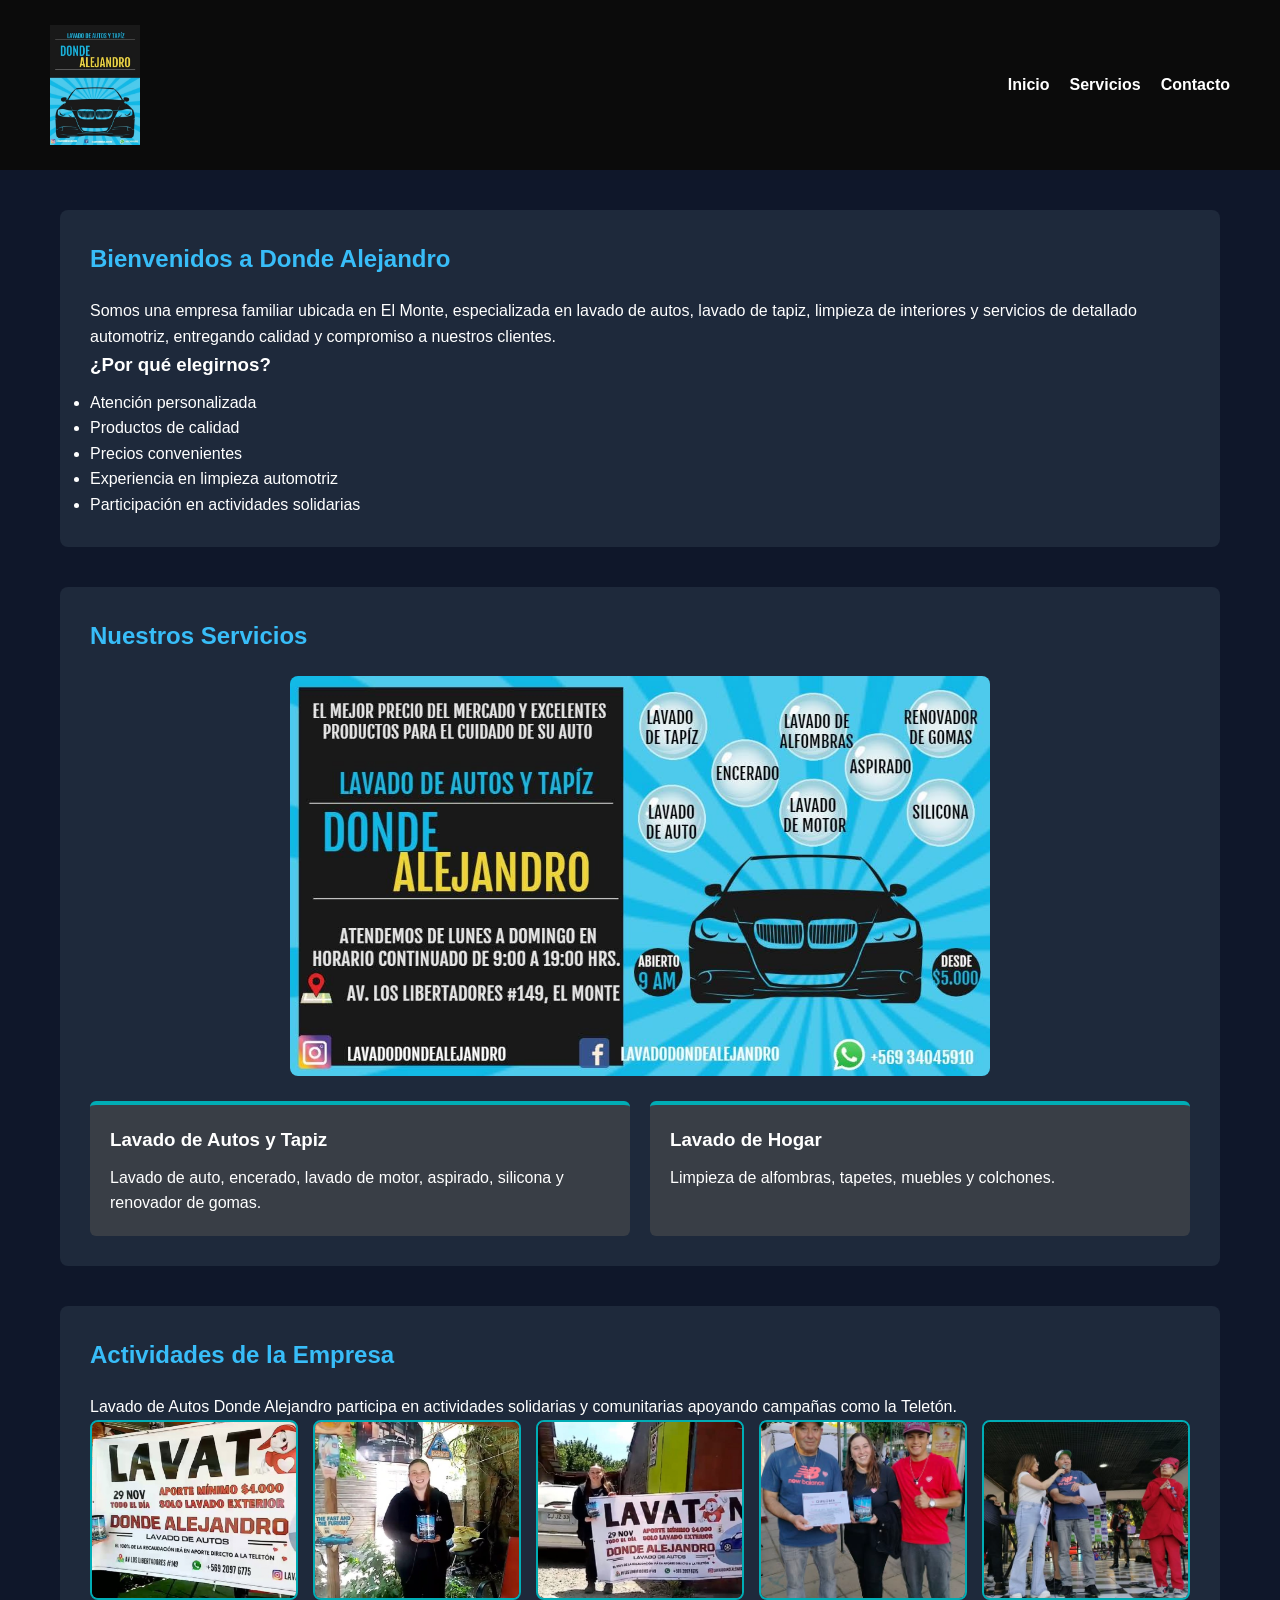
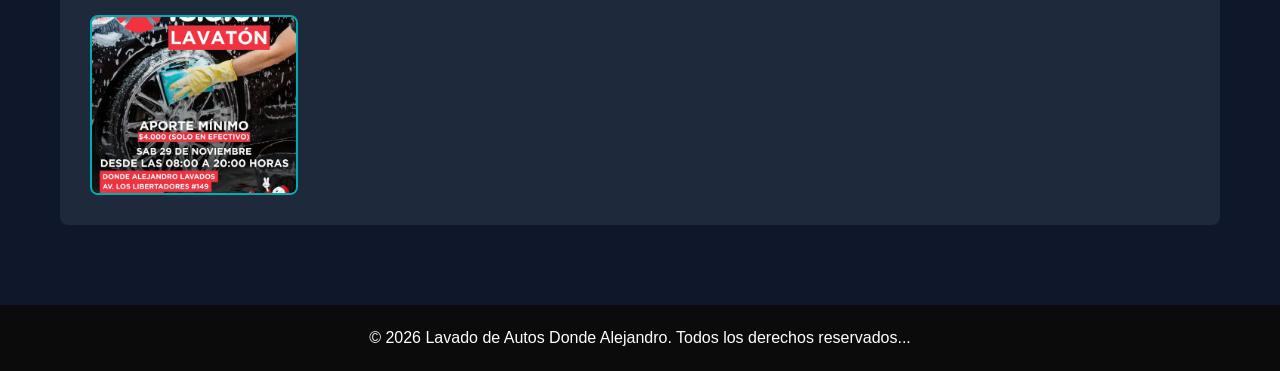
<file: index.html>
<!-- =====================================================
     DOCUMENTO HTML5
     Define que la página utiliza el estándar HTML5
===================================================== -->

<!DOCTYPE html>

<html lang="es">

<head>


<!-- =====================================================
     CONFIGURACIÓN DE LA PÁGINA
     Define idioma, caracteres y adaptación móvil
===================================================== -->
<meta charset="UTF-8">

<meta name="viewport"
      content="width=device-width, initial-scale=1.0">

<!-- Título que aparece en la pestaña del navegador -->
<title>Lavado de Autos Donde Alejandro</title>

<!-- Conexión con el archivo CSS externo -->
<link rel="stylesheet" href="style.css">

</head>

<body>

<!-- =====================================================
     ENCABEZADO
     Contiene el logo y menú principal de navegación
===================================================== -->

<header>


<nav class="nav">

    <!-- Logo de la empresa -->
    <div class="logo-container">

        <img src="LOGO LAVADO/logo.jpg"
             alt="Logo Donde Alejandro"
             class="logo-img">

    </div>

    <!-- Menú de navegación entre páginas -->
    <ul>

        <li><a href="index.html">Inicio</a></li>

        <li><a href="servicios.html">Servicios</a></li>

        <li><a href="contacto.html">Contacto</a></li>

    </ul>

</nav>
</header>

<!-- =====================================================
     CONTENIDO PRINCIPAL
     Contiene toda la información visible de la página
===================================================== -->

<main>

<!-- =================================================
     PRESENTACIÓN DE LA EMPRESA
     Muestra información general del negocio
================================================== -->
<section id="inicio">

    <h2>Bienvenidos a Donde Alejandro</h2>

    <p>
        Somos una empresa familiar ubicada en El Monte,
        especializada en lavado de autos, lavado de tapiz,
        limpieza de interiores y servicios de detallado
        automotriz, entregando calidad y compromiso a
        nuestros clientes.
    </p>

    <!-- Lista de ventajas de la empresa -->
    <h3>¿Por qué elegirnos?</h3>

    <ul>

        <li>Atención personalizada</li>

        <li>Productos de calidad</li>

        <li>Precios convenientes</li>

        <li>Experiencia en limpieza automotriz</li>

        <li>Participación en actividades solidarias</li>

    </ul>

</section>

<!-- =================================================
     SERVICIOS DESTACADOS
     Muestra una imagen y resumen de servicios
================================================== -->
<section>

    <h2>Nuestros Servicios</h2>

    <!-- Imagen promocional de servicios -->
    <div class="servicios-banner">

        <img src="IMAGENES/LOGO,SERVICIOS.jpg"
             alt="Servicios Donde Alejandro"
             class="banner-img">

    </div>

    <!-- Tarjetas con servicios principales -->
    <div class="servicios-grid">

        <div class="servicio-tarjeta">

            <h3>Lavado de Autos y Tapiz</h3>

            <p>
                Lavado de auto, encerado, lavado de motor,
                aspirado, silicona y renovador de gomas.
            </p>

        </div>

        <div class="servicio-tarjeta">

            <h3>Lavado de Hogar</h3>

            <p>
                Limpieza de alfombras, tapetes,
                muebles y colchones.
            </p>

        </div>

    </div>

</section>

<!-- =================================================
     ACTIVIDADES DE LA EMPRESA
     Muestra fotografías de actividades solidarias
================================================== -->
<section id="actividades">

    <h2>Actividades de la Empresa</h2>

    <p>
        Lavado de Autos Donde Alejandro participa en
        actividades solidarias y comunitarias apoyando
        campañas como la Teletón.
    </p>

    <!-- Galería de imágenes -->
    <div class="galeria">

        <img src="teleton/teleton1.jpg"
             alt="Actividad Teletón 1">

        <img src="teleton/teleton2.jpg"
             alt="Actividad Teletón 2">

        <img src="teleton/teleton3.jpg"
             alt="Actividad Teletón 3">

        <img src="teleton/teleton2021.1.jpg"
             alt="Actividad Teletón 2021">

        <img src="teleton/teleton2024.jpg"
             alt="Actividad Teletón 2024">

        <img src="teleton/teleton2025.jpg"
             alt="Actividad Teletón 2025">

    </div>

</section>

</main>

<!-- =====================================================
     PIE DE PÁGINA
     Muestra derechos de autor de la empresa
===================================================== -->

<footer>
<p>
    &copy; 2026 Lavado de Autos Donde Alejandro.
    Todos los derechos reservados...
</p>


</footer>

</body>

</html>
</file>
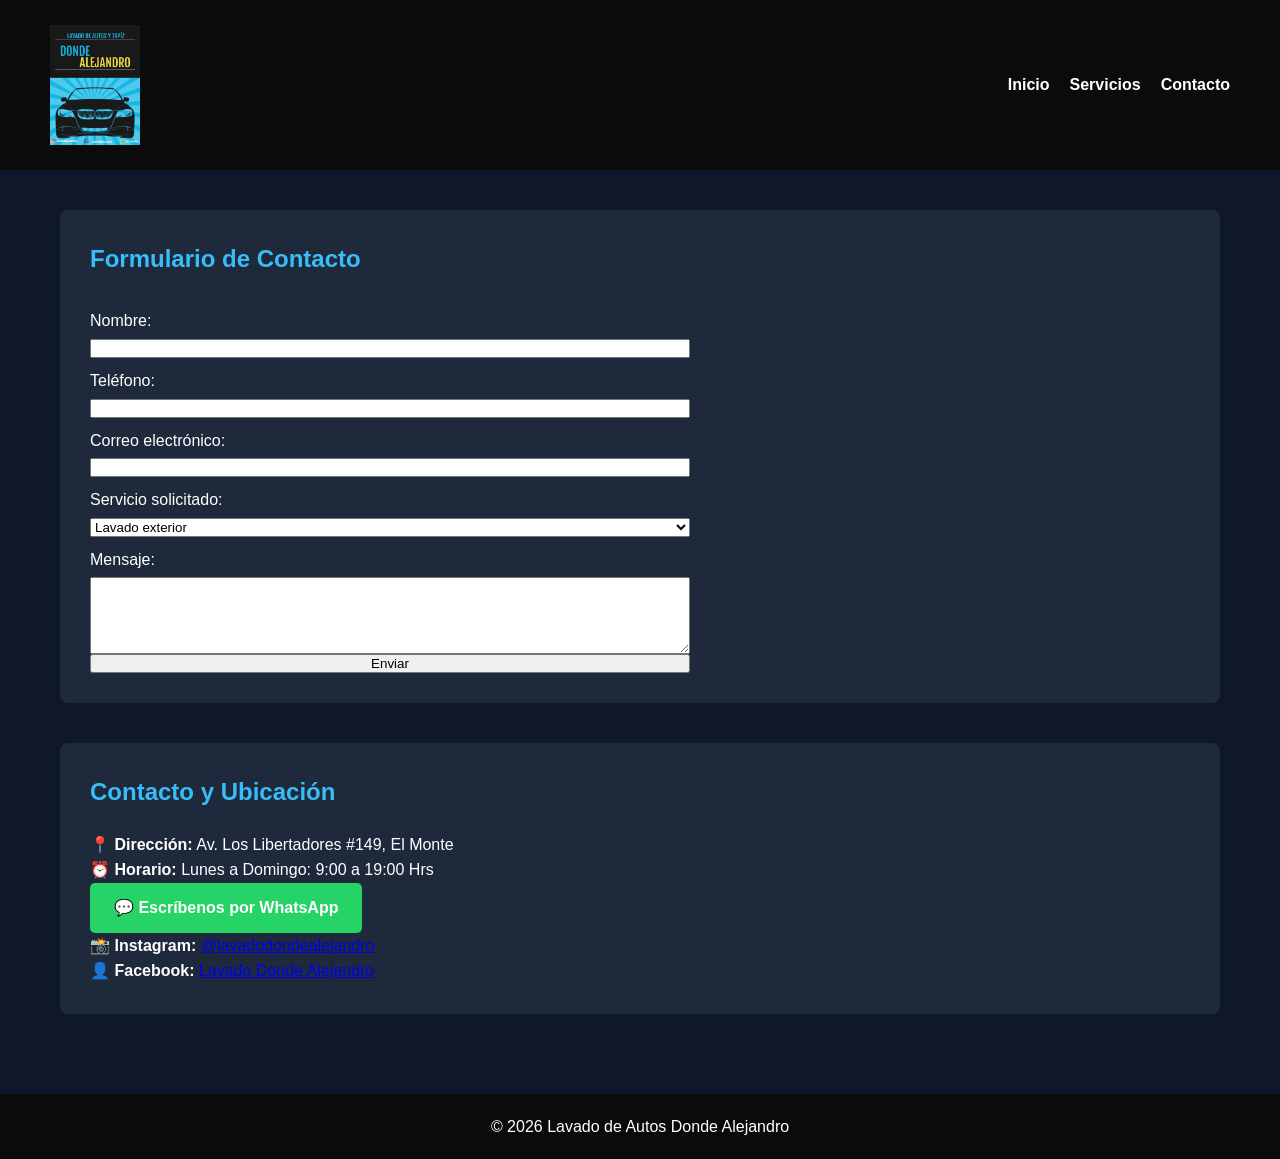
<file: contacto.html>
<!-- =====================================================
     DOCUMENTO HTML
     Define que este archivo utiliza HTML5
===================================================== -->
<!DOCTYPE html>
<html lang="es">

<head>
    <!-- Configuración de caracteres para tildes y ñ -->
    <meta charset="UTF-8">

    <!-- Permite que la página se adapte a celulares -->
    <meta name="viewport" content="width=device-width, initial-scale=1.0">

    <!-- Título que aparece en la pestaña del navegador -->
    <title>Contacto - Donde Alejandro</title>

    <!-- Conexión con el archivo de estilos CSS -->
    <link rel="stylesheet" href="style.css">
</head>

<body>

<!-- =====================================================
     ENCABEZADO
     Contiene el logo y el menú de navegación
===================================================== -->
<header>
    <nav class="nav">

        <!-- Logo de la empresa -->
        <div class="logo-container">
            <img src="LOGO LAVADO/logo.jpg" alt="Logo Donde Alejandro" class="logo-img">
        </div>

        <!-- Menú para navegar entre las páginas del sitio -->
        <ul>
            <li><a href="index.html">Inicio</a></li>
            <li><a href="servicios.html">Servicios</a></li>
            <li><a href="contacto.html">Contacto</a></li>
        </ul>

    </nav>
</header>

<!-- =====================================================
     CONTENIDO PRINCIPAL
     Aquí se encuentra el formulario y los datos de contacto
===================================================== -->
<main>

    <!-- Sección del formulario de contacto -->
    <section>
        <h2>Formulario de Contacto</h2>

        <!-- Formulario para que el cliente ingrese sus datos -->
        <form>
            <label>Nombre:</label>
            <input type="text" name="nombre" required>

            <label>Teléfono:</label>
            <input type="tel" name="telefono" required>

            <label>Correo electrónico:</label>
            <input type="email" name="correo" required>

            <label>Servicio solicitado:</label>
            <select name="servicio">
                <option>Lavado exterior</option>
                <option>Lavado completo</option>
                <option>Lavado de tapiz</option>
                <option>Lavado de motor</option>
            </select>

            <label>Mensaje:</label>
            <textarea name="mensaje" rows="5"></textarea>

            <button type="submit">Enviar</button>
        </form>
    </section>

    <!-- Sección con información de contacto y redes sociales -->
    <section>
        <h2>Contacto y Ubicación</h2>

        <p>📍 <strong>Dirección:</strong> Av. Los Libertadores #149, El Monte</p>
        <p>⏰ <strong>Horario:</strong> Lunes a Domingo: 9:00 a 19:00 Hrs</p>

        <!-- Enlace directo a WhatsApp -->
        <a href="https://wa.me/56920976775" class="btn-whatsapp" target="_blank">
            💬 Escríbenos por WhatsApp
        </a>

        <!-- Enlace externo a Instagram -->
        <p>📸 <strong>Instagram:</strong>
            <a href="https://instagram.com" class="link-redes" target="_blank">
                @lavadodondealejandro
            </a>
        </p>

        <!-- Enlace externo a Facebook -->
        <p>👤 <strong>Facebook:</strong>
            <a href="https://facebook.com" class="link-redes" target="_blank">
                Lavado Donde Alejandro
            </a>
        </p>
    </section>

</main>

<!-- =====================================================
     PIE DE PÁGINA
     Muestra los derechos de autor del sitio
===================================================== -->
<footer>
    <p>&copy; 2026 Lavado de Autos Donde Alejandro</p>
</footer>

</body>
</html>
</file>
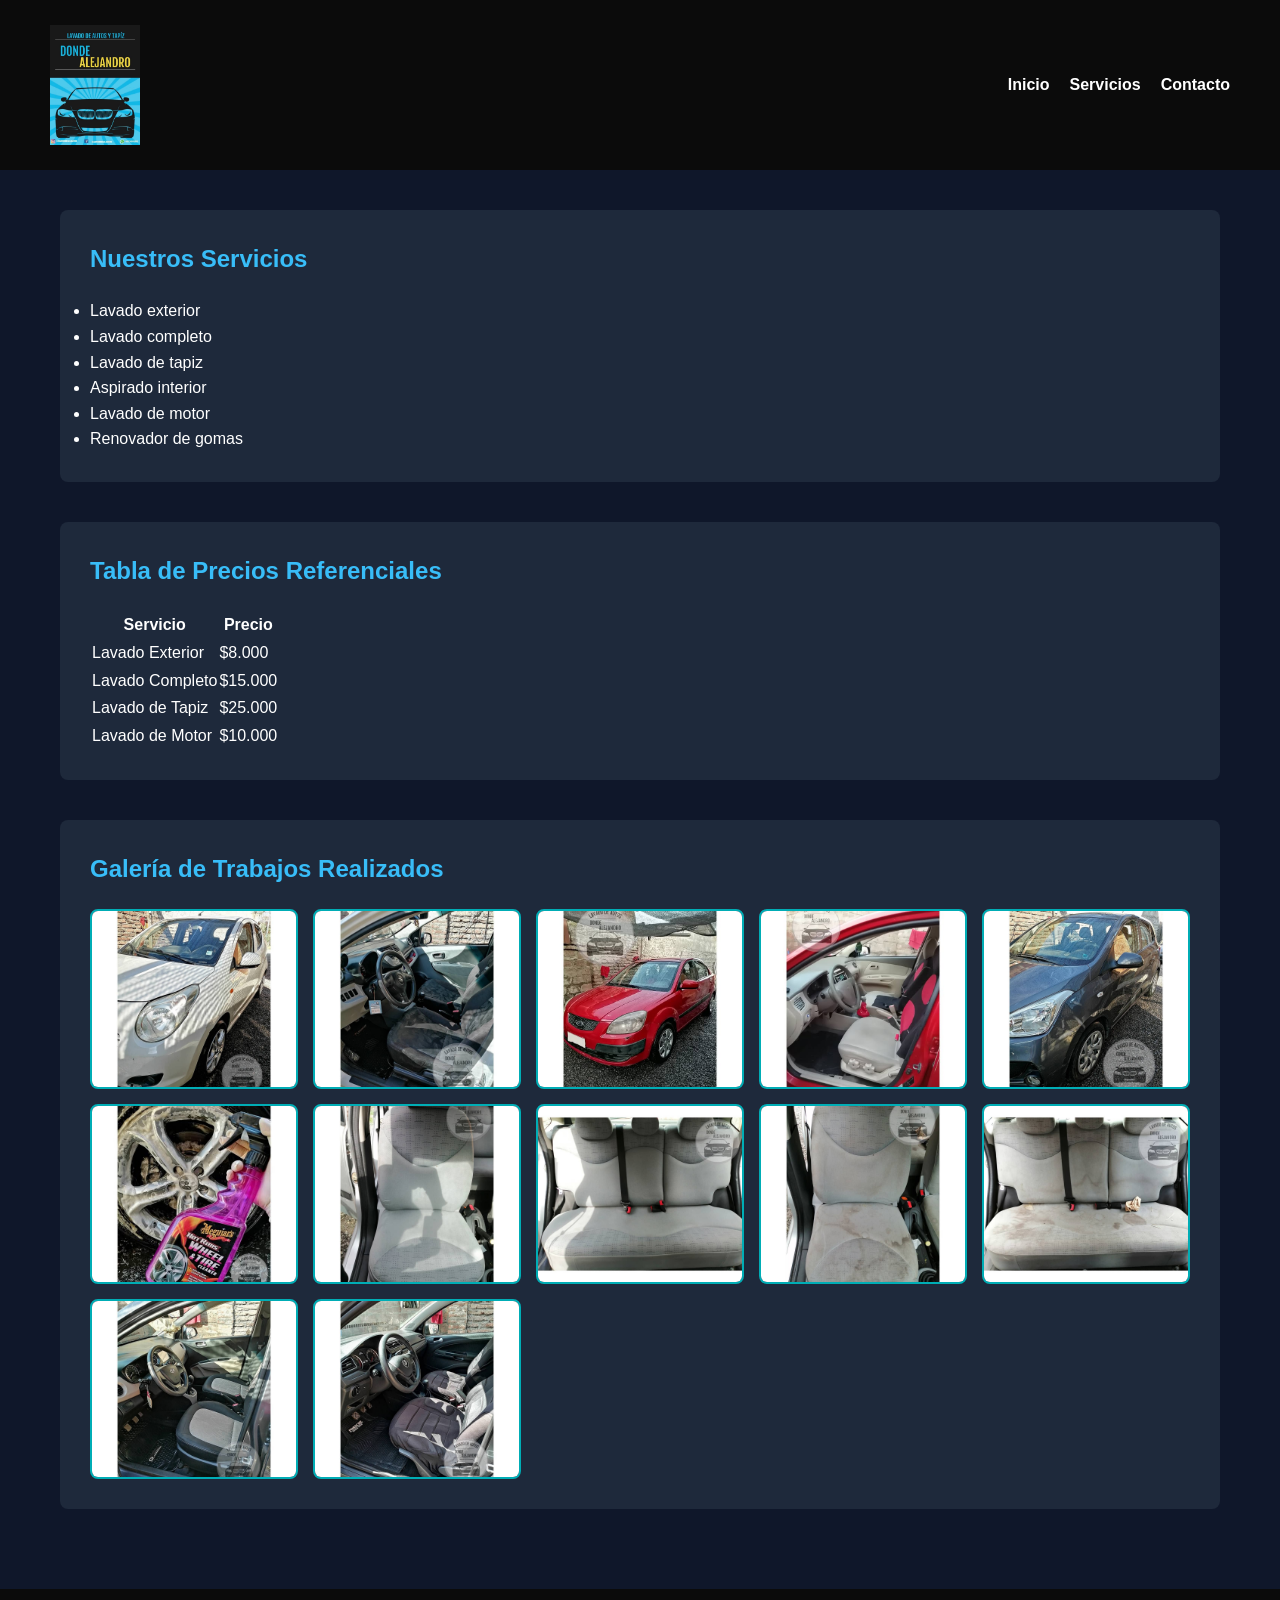
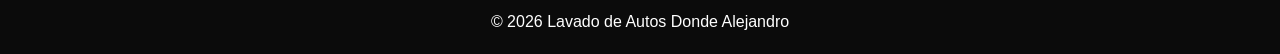
<file: servicios.html>
<!-- =====================================================
     DOCUMENTO HTML
     Define que este archivo utiliza HTML5
===================================================== -->
<!DOCTYPE html>

<html lang="es">

<head>

    <!-- =====================================================
         CONFIGURACIÓN DE LA PÁGINA
         Define caracteres, adaptación móvil y estilos
    ===================================================== -->

    <meta charset="UTF-8">

    <meta name="viewport"
          content="width=device-width, initial-scale=1.0">

    <title>Servicios - Donde Alejandro</title>

    <link rel="stylesheet" href="style.css">

</head>

<body>

<!-- =====================================================
     ENCABEZADO
     Contiene el logo y menú de navegación
===================================================== -->
<header>

    <nav class="nav">

        <div class="logo-container">
            <img src="LOGO LAVADO/logo.jpg"
                 alt="Logo Donde Alejandro"
                 class="logo-img">
        </div>

        <ul>
            <li><a href="index.html">Inicio</a></li>
            <li><a href="servicios.html">Servicios</a></li>
            <li><a href="contacto.html">Contacto</a></li>
        </ul>

    </nav>

</header>

<!-- =====================================================
     CONTENIDO PRINCIPAL
     Contiene toda la información de los servicios
===================================================== -->
<main>

    <!-- =================================================
         LISTA DE SERVICIOS
         Muestra los servicios disponibles
    ================================================== -->
    <section>

        <h2>Nuestros Servicios</h2>

        <ul>
            <li>Lavado exterior</li>
            <li>Lavado completo</li>
            <li>Lavado de tapiz</li>
            <li>Aspirado interior</li>
            <li>Lavado de motor</li>
            <li>Renovador de gomas</li>
        </ul>

    </section>

    <!-- =================================================
         TABLA DE PRECIOS
         Muestra valores referenciales de los servicios
    ================================================== -->
    <section>

        <h2>Tabla de Precios Referenciales</h2>

        <table>

            <tr>
                <th>Servicio</th>
                <th>Precio</th>
            </tr>

            <tr>
                <td>Lavado Exterior</td>
                <td>$8.000</td>
            </tr>

            <tr>
                <td>Lavado Completo</td>
                <td>$15.000</td>
            </tr>

            <tr>
                <td>Lavado de Tapiz</td>
                <td>$25.000</td>
            </tr>

            <tr>
                <td>Lavado de Motor</td>
                <td>$10.000</td>
            </tr>

        </table>

    </section>

    <!-- =================================================
         GALERÍA DE TRABAJOS
         Muestra fotografías de trabajos realizados
    ================================================== -->
    <section>

        <h2>Galería de Trabajos Realizados</h2>

        <div class="galeria">

            <img src="servicio/autoblaco1.jpg" alt="Lavado de automóvil">
            <img src="servicio/autoblanco2.jpg" alt="Lavado de automóvil">
            <img src="servicio/autorojo1.jpg" alt="Lavado de automóvil">
            <img src="servicio/autorojo2.jpg" alt="Lavado de automóvil">
            <img src="servicio/lavado1.jpg" alt="Lavado completo">
            <img src="servicio/llanta.jpg" alt="Limpieza de llantas">
            <img src="servicio/patiz3.jpg" alt="Lavado de tapiz">
            <img src="servicio/tapiz1.jpg" alt="Lavado de tapiz">
            <img src="servicio/tapiz2.jpg" alt="Lavado de tapiz">
            <img src="servicio/tapiz4.jpg" alt="Lavado de tapiz">
            <img src="servicio/tapiz5.jpg" alt="Lavado de tapiz">
            <img src="servicio/tapiz6.jpg" alt="Lavado de tapiz">

        </div>

    </section>

</main>

<!-- =====================================================
     PIE DE PÁGINA
     Muestra derechos de autor de la empresa
===================================================== -->
<footer>

    <p>&copy; 2026 Lavado de Autos Donde Alejandro</p>

</footer>

</body>
</html>
</file>
<file: style.css>
/* =====================================================
CONFIGURACIÓN GENERAL
Reinicia márgenes y define la fuente principal
===================================================== */

* {
  margin: 0;
  padding: 0;
  box-sizing: border-box;
  font-family: 'Segoe UI', Tahoma, Geneva, Verdana, sans-serif;
  }

/* =====================================================
CUERPO DEL SITIO
Define color de fondo y color principal del texto
===================================================== */
body {
background-color: #0f172a;
color: #ffffff;
line-height: 1.6;
}

/* =====================================================
ENCABEZADO
Barra superior fija con menú de navegación
===================================================== */
header {
background-color: #0b0b0b;
padding: 25px 50px;
position: sticky;
top: 0;
z-index: 1000;
}

/* =====================================================
MENÚ DE NAVEGACIÓN
Organiza logo y enlaces horizontalmente
===================================================== */
.nav {
display: flex;
justify-content: space-between;
align-items: center;
max-width: 1200px;
margin: 0 auto;
}

/* Lista del menú */
.nav ul {
display: flex;
list-style: none;
}

/* Espaciado entre opciones */
.nav ul li {
margin-left: 20px;
}

/* Estilo de enlaces */
.nav ul li a {
color: #ffffff;
text-decoration: none;
font-weight: 600;
}

/* Efecto al pasar el mouse */
.nav ul li a:hover {
color: #00adb5;
}

/* =====================================================
LOGO DE LA EMPRESA
Controla tamaño y posición del logo
===================================================== */
.logo-container {
display: flex;
align-items: center;
}

.logo-img {
height: 120px;
width: auto;
object-fit: contain;
}

/* =====================================================
CONTENIDO PRINCIPAL
===================================================== */
main {
max-width: 1200px;
margin: 0 auto;
padding: 40px 20px;
}

/* Diseño de las secciones */
section {
margin-bottom: 40px;
background-color: #1e293b;
padding: 30px;
border-radius: 8px;
}

/* Títulos principales */
h2 {
color: #38bdf8;
margin-bottom: 20px;
}

/* Subtítulos */
h3 {
color: #ffffff;
margin-bottom: 10px;
}

/* =====================================================
BANNER DE SERVICIOS
Imagen promocional principal
===================================================== */
.servicios-banner {
width: 100%;
max-width: 700px;
margin: 0 auto 25px auto;
overflow: hidden;
border-radius: 8px;
}

.banner-img {
width: 100%;
height: auto;
display: block;
}

/* =====================================================
TARJETAS DE SERVICIOS
Presentación visual de los servicios
===================================================== */
.servicios-grid {
display: grid;
grid-template-columns: repeat(auto-fit, minmax(280px, 1fr));
gap: 20px;
}

.servicio-tarjeta {
background-color: #393e46;
padding: 20px;
border-radius: 6px;
border-top: 4px solid #00adb5;
}

/* =====================================================
BOTÓN DE WHATSAPP
===================================================== */
.btn-whatsapp {
display: inline-block;
background-color: #25d366;
color: #ffffff;
padding: 12px 24px;
border-radius: 5px;
text-decoration: none;
font-weight: bold;
}

/* =====================================================
GALERÍA DE IMÁGENES
Organiza las fotografías en cuadrícula
===================================================== */
.galeria {
display: grid;
grid-template-columns: repeat(auto-fit, minmax(180px, 1fr));
gap: 15px;
}

.galeria img {
width: 100%;
height: 180px;
object-fit: cover;
border-radius: 8px;
border: 2px solid #00adb5;
transition: transform 0.3s;
}

/* Efecto zoom al pasar el mouse */
.galeria img:hover {
transform: scale(1.50);
}

/* =====================================================
PIE DE PÁGINA
===================================================== */
footer {
text-align: center;
padding: 20px;
background-color: #0b0b0b;
}

/* =====================================================
DISEÑO RESPONSIVE
Adaptación para celulares y tablets
===================================================== */
@media (max-width: 768px) {
.nav {
flex-direction: column;
}
}

/* =====================================================
FORMULARIO DE CONTACTO
Organiza los campos del formulario en forma vertical
para que se vean ordenados uno debajo del otro
===================================================== */
form {
    display: flex;
    flex-direction: column;
    max-width: 600px;
}

/* =====================================================
ETIQUETAS DEL FORMULARIO
Agrega espacio entre el texto de cada campo
y el lugar donde el usuario escribe la información
===================================================== */
form label {
    margin-top: 10px;
    margin-bottom: 5px;
}

/* =====================================================
CAMPOS DEL FORMULARIO
Hace que input, textarea y select ocupen todo
el ancho disponible dentro del formulario
===================================================== */
input,
textarea,
select {
    width: 100%;
}
</file>
